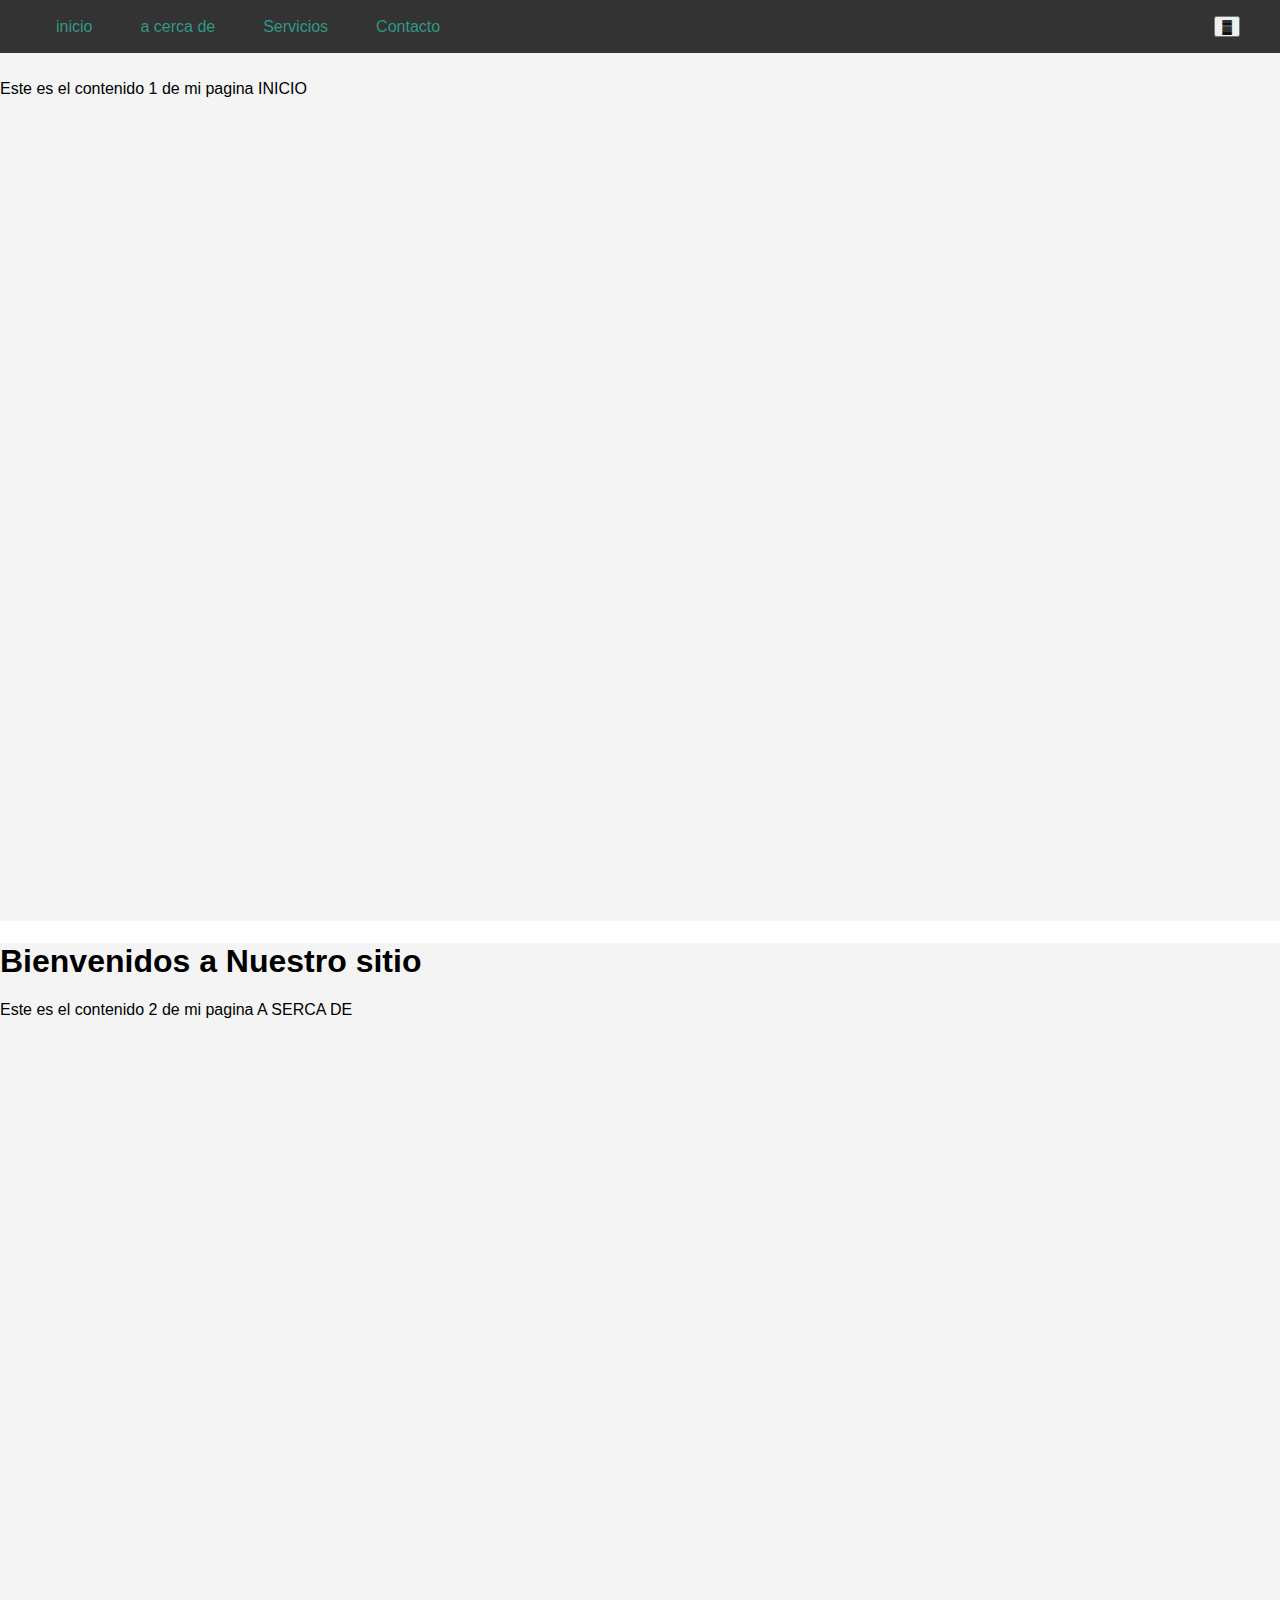
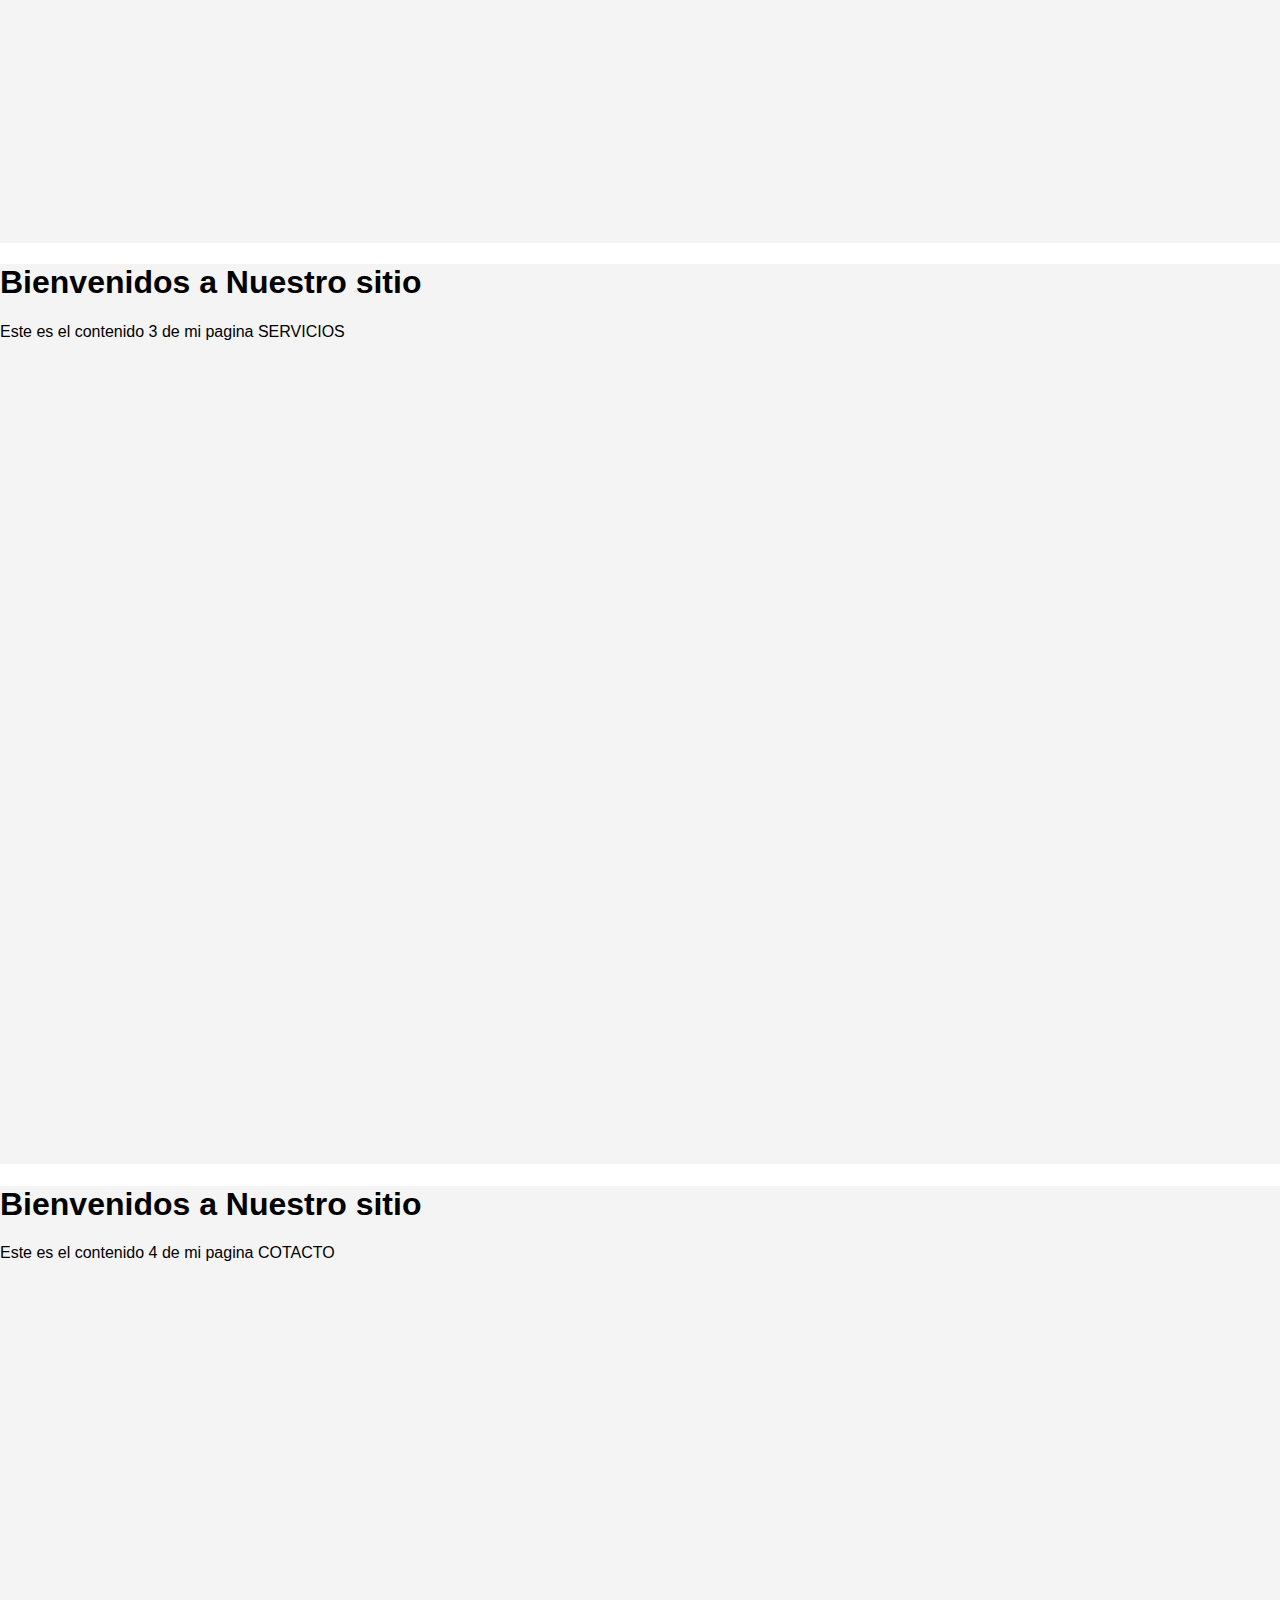
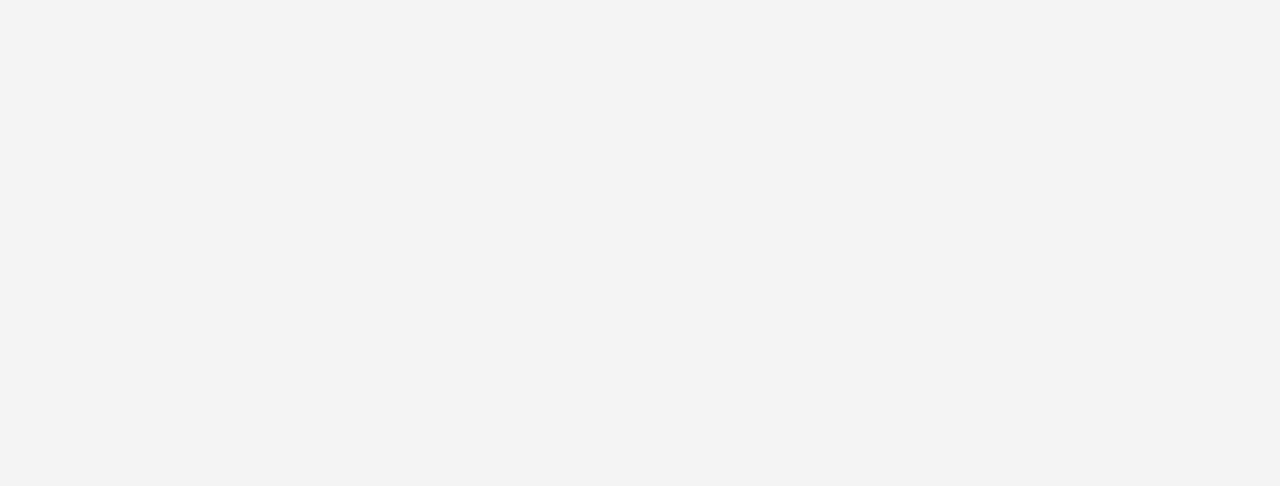
<file: index.html>
<!DOCTYPE html>
<html lang="en">
<head>
    <meta charset="UTF-8">
    <meta name="viewport" content="width=device-width, initial-scale=1.0">
    <title>laborario 14</title>
    <link rel="stylesheet" href="style.css">
</head>
<body>
    <header>
        <nav>
            <ul id="nav-list">
                <li><a href="#home">inicio</a></li>
                <li><a href="#about">a cerca de</a></li>
                <li><a href="#services">Servicios</a></li>
                <li><a href="#contact">Contacto</a></li>

            </ul>
            <button id="nav-toggle" aria-label="Toggle navigation">▓</button>
        </nav>
    </header>
    <main>
        <section id="home">
            <h1>Bienvenidos a Nuestro sitio</h1>
            <p>Este  es el contenido 1 de mi pagina INICIO</p>
        </section>
        <section id="about">
            <h1>Bienvenidos a Nuestro sitio</h1>
            <p>Este  es el contenido 2 de mi pagina A SERCA DE</p>
        </section>
        <section id="services">
            <h1>Bienvenidos a Nuestro sitio</h1>
            <p>Este es el contenido 3 de mi pagina SERVICIOS</p>
        </section>
        <section id="contact">
            <h1>Bienvenidos a Nuestro sitio</h1>
            <p>Este  es el contenido 4 de mi pagina COTACTO</p>
        </section>
    </main>
    
</body>
</html>
</file>
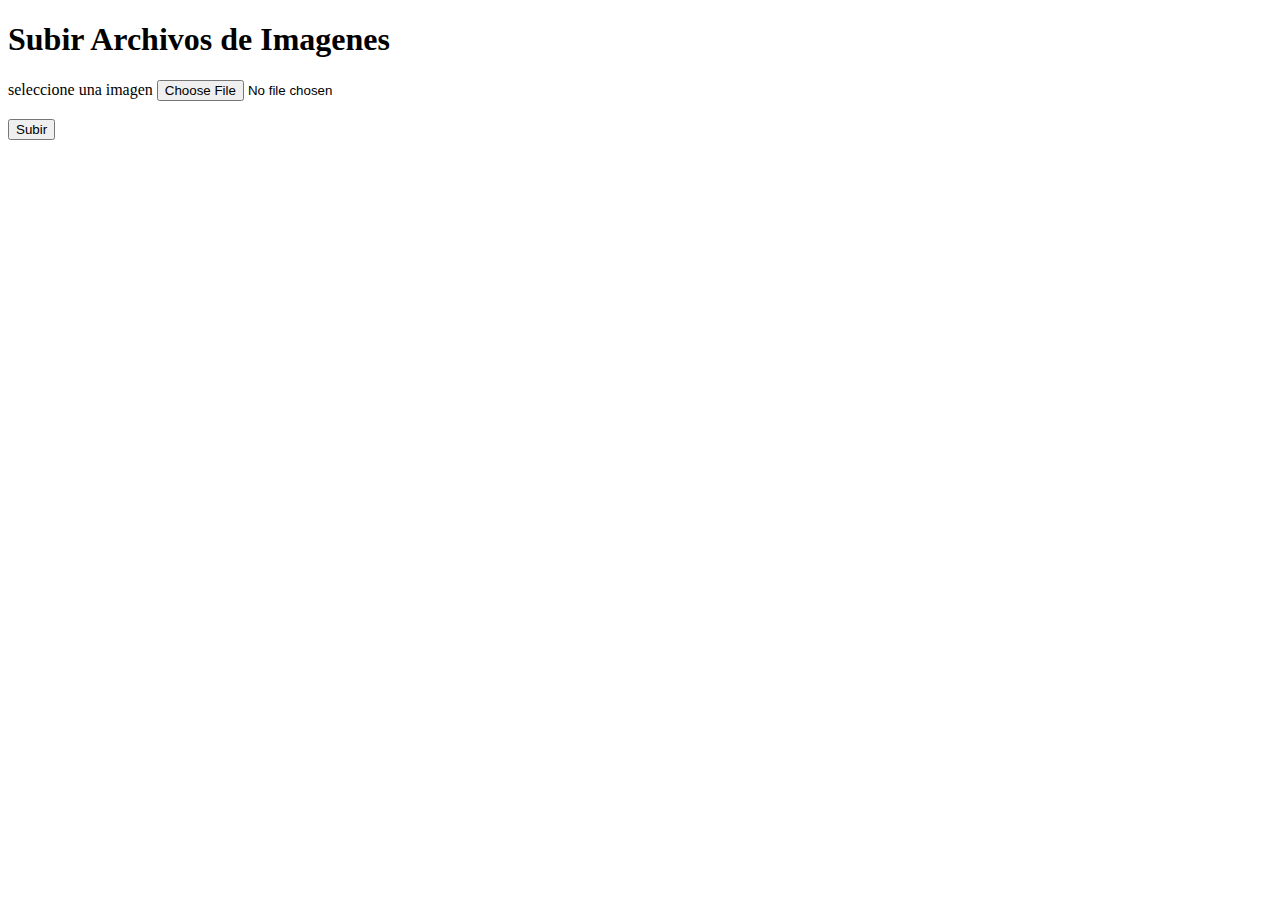
<file: subir.html>
<!DOCTYPE html>
<html lang="en">
<head>
    <meta charset="UTF-8">
    <meta name="viewport" content="width=device-width, initial-scale=1.0">
    <title>subir arccivo de imagenes</title>
</head>
<body>
  <h1>Subir Archivos de Imagenes </h1>
  <form action="">
    <label for="">seleccione una imagen</label>
    <input type="file" id="archivo" name="arccivo" accept="image/*"><br><br>
    <button type="submit">Subir</button>
  </form>  
</body>
</html>
</file>
<file: style.css>
body{
    font-family: Arial, Helvetica, sans-serif;
    margin: 0;
    padding: 0;
}
header{
    background-color: #333;
    color: #329783;
    padding: 1em 0;
    width: 100%;
    top: 0;
    z-index: 1000;
    position:fixed;
}
nav{
    display: flex;
    justify-content:space-between;
    align-items: center;
    max-width: 1200px;
    margin: 0 auto;
    padding: 0 1em;
}
nav ul{
    list-style: none;
    display: flex;
    gap:1em;
    margin: 0;
    padding: 0;
}
nav ul li{
    margin: 0;

}
nav ul li a{
    color: #329783;
    text-decoration: none;
    padding: 0.5em 1em;
}
nav ul li a:hover{
    border-radius: 20px;
    background-color: #cecf9d2e;
    
}

#home{
    height:100vh;
    background-color:  #f4f4f4;
}
#about{
    height:100vh;
    background-color: #f4f4f4;
}

#services{
    height:100vh;
    background-color: #f4f4f4;
}   

#contact{
    height:100vh;
    background-color: #f4f4f4;
}
#seccion{
    padding: 2em 0; 
 }
 #main{
     margin-top: 4em;
     padding: 2em;
 }
/* Responsive Design */
@media (max-width: 768px) {
    nav ul {
    display: none;
    flex-direction: column;
    width: 100%;
    background-color: #333;
    }
    nav ul li a {
    padding: 1em;
    text-align: center;
    }
    #nav-toggle {
    display: block;
    }
    .nav-open ul {
    display: flex;
    }
   }
</file>
